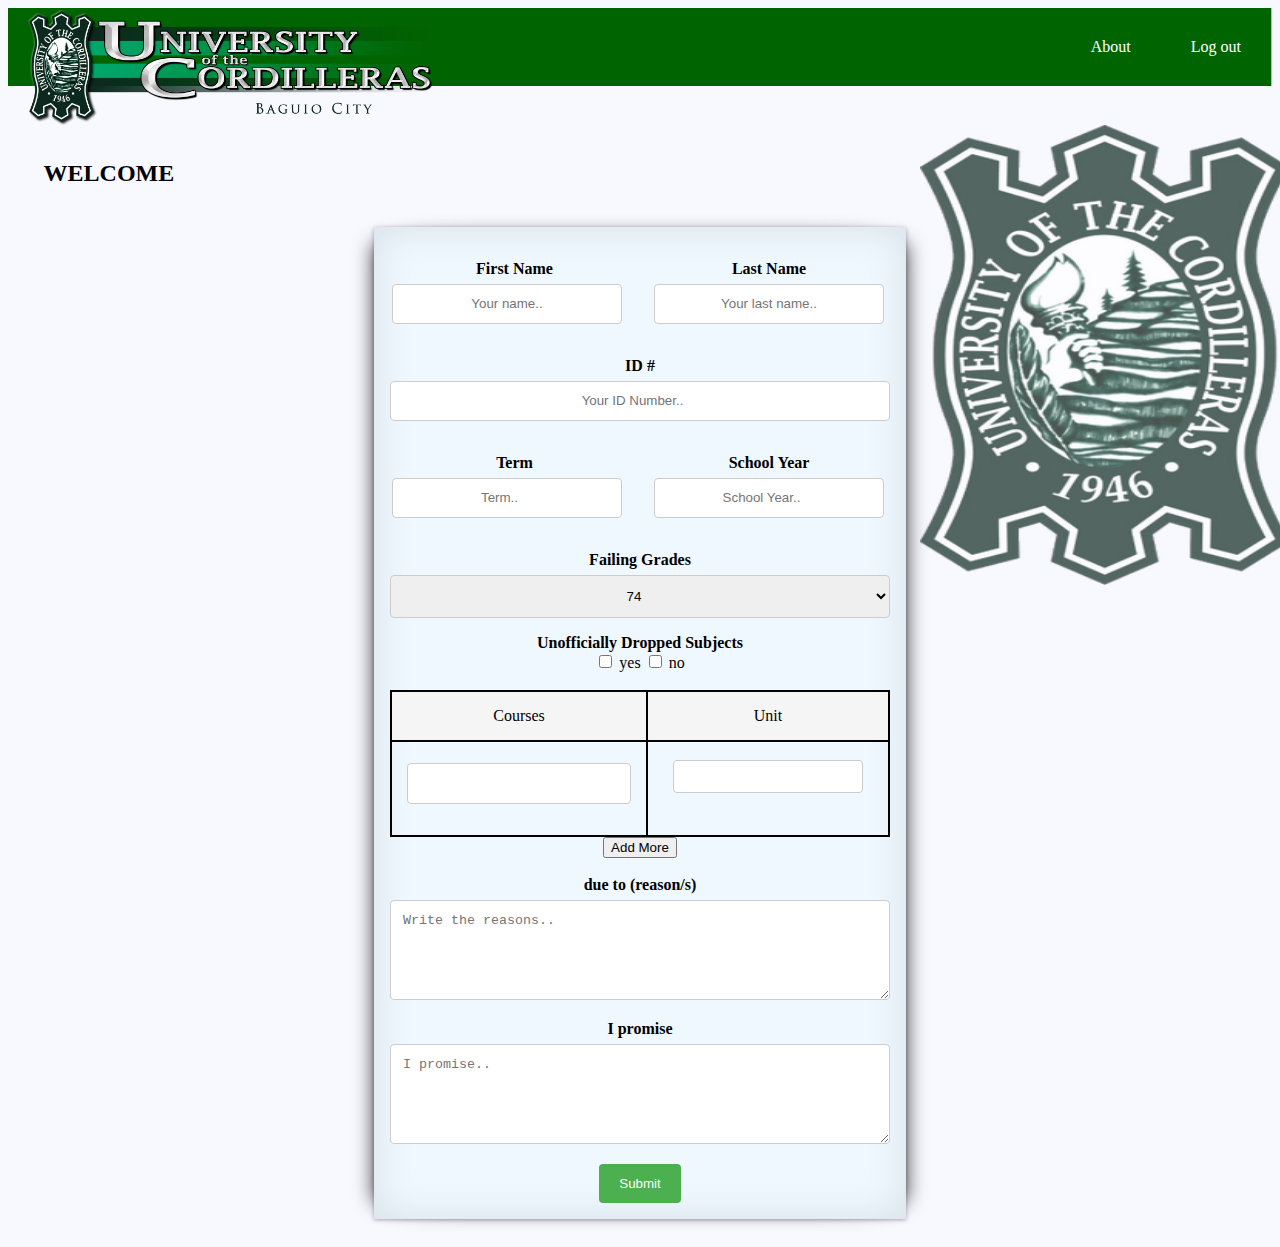
<file: index.html>
<!DOCTYPE html>
<html>
    <head>
        <meta charset="utf-8">
        <meta http-equiv="X-UA-Compatible" content="IE=edge">
        <meta name="viewport" content="width=device-width, initial-scale=1, shrink-to-fit=no">
        <meta name="description" content="">
        <meta name="author" content="">
        <title>FILL UP FORM</title>
        <link rel="stylesheet" href="header.css">
        
        
        <link rel="icon" type="image/png" href="University_of_the_Cordilleras_crest.png">
        
        <style>
            input[placeholder], option[value]{
                text-align: center;
            }
            .body{
              background-position: center;
              background-repeat: no-repeat;
              background-size: cover;
            }

            input[type=text], select, textarea, input[type=number]{
              width: 100%;
              padding: 12px;
              border: 1px solid #ccc;
              border-radius: 4px;
              box-sizing: border-box;
              margin-top: 6px;
              margin-bottom: 16px;
              resize: vertical;
            }

            input[type=submit] {
              background-color: #4CAF50;
              color: white;
              padding: 12px 20px;
              border: none;
              border-radius: 4px;
              cursor: pointer;
            }

            input[type=submit]:hover {
              background-color: #45a049;
            }

            .container {
              border-radius: 5px;
              padding: 20px;
            }

            .effect8{
                background-color: aliceblue;
                max-width: 500px;
                padding: 16px;
                position:relative;
                -webkit-box-shadow:0 1px 4px rgba(0, 0, 0, 0.3), 0 0 40px rgba(0, 0, 0, 0.1) inset;
                -moz-box-shadow:0 1px 4px rgba(0, 0, 0, 0.3), 0 0 40px rgba(0, 0, 0, 0.1) inset;
                box-shadow:0 1px 4px rgba(0, 0, 0, 0.3), 0 0 40px rgba(0, 0, 0, 0.1) inset;
            }

            .effect8:before, .effect8:after{
                content:"";
                position:absolute;
                z-index:-1;
                -webkit-box-shadow:0 0 20px rgba(0,0,0,0.8);
                -moz-box-shadow:0 0 20px rgba(0,0,0,0.8);
                box-shadow:0 0 20px rgba(0,0,0,0.8);
                top:10px;
                bottom:10px;
                left:0;
                right:0;
                -moz-border-radius:100px / 10px;
                border-radius:100px / 10px;
            }

            .effect8:after{
                right:10px;
                left:auto;
                -webkit-transform:skew(8deg) rotate(3deg);
                -moz-transform:skew(8deg) rotate(3deg);
                -ms-transform:skew(8deg) rotate(3deg);
                -o-transform:skew(8deg) rotate(3deg);
                transform:skew(8deg) rotate(3deg);
            }

            table {
                width:100%;
            }

           #t01, td{
                border: 2px solid black;
                border-collapse: collapse;
            }

            th, td {
                padding: 15px;
                text-align: center;
            }

            #tdfirst{
                background-color: whitesmoke;
                color: black;
            }
        </style>
    </head>
    
    <body>
        <form method="POST" action="form_process.php">
            <ul>
              <li style="float:right"><a href="login.php">Log out</a></li>
              <li style="float:right"><a href="about.html">About</a></li>
            </ul>
            <logo><img src="UC_Official_Logo.png" style="width=250px; height: 120px;"></logo>
            <br><br><br>
            <h2> &nbsp;&nbsp;&nbsp;&nbsp;&nbsp; WELCOME</h2>
            <div class="img">
                <img src="University_of_the_Cordilleras_crest.png" width="370px" height="460px">
            </div>
            <div class="container">
                <form action="/action_page.php">
                    <center>      
                        <div class="box effect8">
                            <table>
                                <tr>
                                    <th>
                                        <label><b>First Name</b></label>
                                        <input type="text" name="firstname" placeholder="Your name.." style="height:40px; width: 230px; margin-left: -15px;" required /></th>
                                    <th>
                                        <label><b>Last Name</b></label>
                                        <input type="text" name="lastname" placeholder="Your last name.." style="height:40px; width: 230px;" required />
                                    </th>
                                </tr>
                            </table>
                            
                            <label><b>ID #</b></label>
                            <input type="number" name="IDno" placeholder="Your ID Number.." style="height:40px; width: 100%;"required />

                            <table>
                                <tr>
                                    <th>
                                        <label><b>Term</b></label>
                                        <input type="number" name="term" placeholder="Term.." style="height:40px; width: 230px; margin-left: -15px;" required /></th>
                                    <th>
                                        <label><b>School Year</b></label>
                                        <input type="number" name="schoolyear" placeholder="School Year.." style="height:40px; width: 230px;" required />
                                    </th>
                                </tr>
                            </table>
                            
                            <label><b>Failing Grades</b></label>
                            <select id="grades" name="grades" required />
                              <option value="74">74</option>
                              <option value="73">73</option>
                              <option value="72">72</option>
                              <option value="71">71</option>
                              <option value="70">70</option>
                            <select/>
                            
                            <label><b>Unofficially Dropped Subjects</b></label><br>
                            <input type="checkbox" name="yes" value="yes"> yes
                            <input type="checkbox" name="no" value="no"> no<br><br>   
                            
                            <table id="t01">
                                <tr id="tdfirst">
                                    <td>Courses</td>
                                    <td>Unit</td>
                                </tr>
                                <tr>
                                    <td><input type="text" name="one" placeholder="" required /></td>
                                    <td><input type="number" name="two" placeholder="" style="height:33px; width: 190px; margin-top: -20px;" required /></td>
                                </tr>
                            </table>
                            <input type="button" name="btn" onclick="courseunit()" value="Add More">
                            <br><br>
                            
                            <label><b>due to (reason/s)</b></label>
                            <textarea id="reason" name="reason" placeholder="Write the reasons.." style="height:100px" required></textarea>
                            
                            <label><b>I promise</b></label>
                            <textarea id="promise" name="promise" placeholder="I promise.." style="height:100px" required></textarea>
                            <input type="submit" value="Submit" name="btn">
                        
                        </div>
                    </center>
                </form>
            </div>    
        </form>
    </body>
    <script>
        function courseunit() {
          var table = document.getElementById("t01");
          var row = table.insertRow(t01.rows.length - 1);
          var cell1 = row.insertCell(0);
          var cell2 = row.insertCell(1);
          cell1.innerHTML = 
                "<td><input type='text' name='one' placeholder=''></td>";
          cell2.innerHTML = 
                "<td><input type='number' name='two' placeholder='' style='height:33px; width: 190px; margin-top: -20px;' ></td>";
        }
    </script>
</html>
</file>
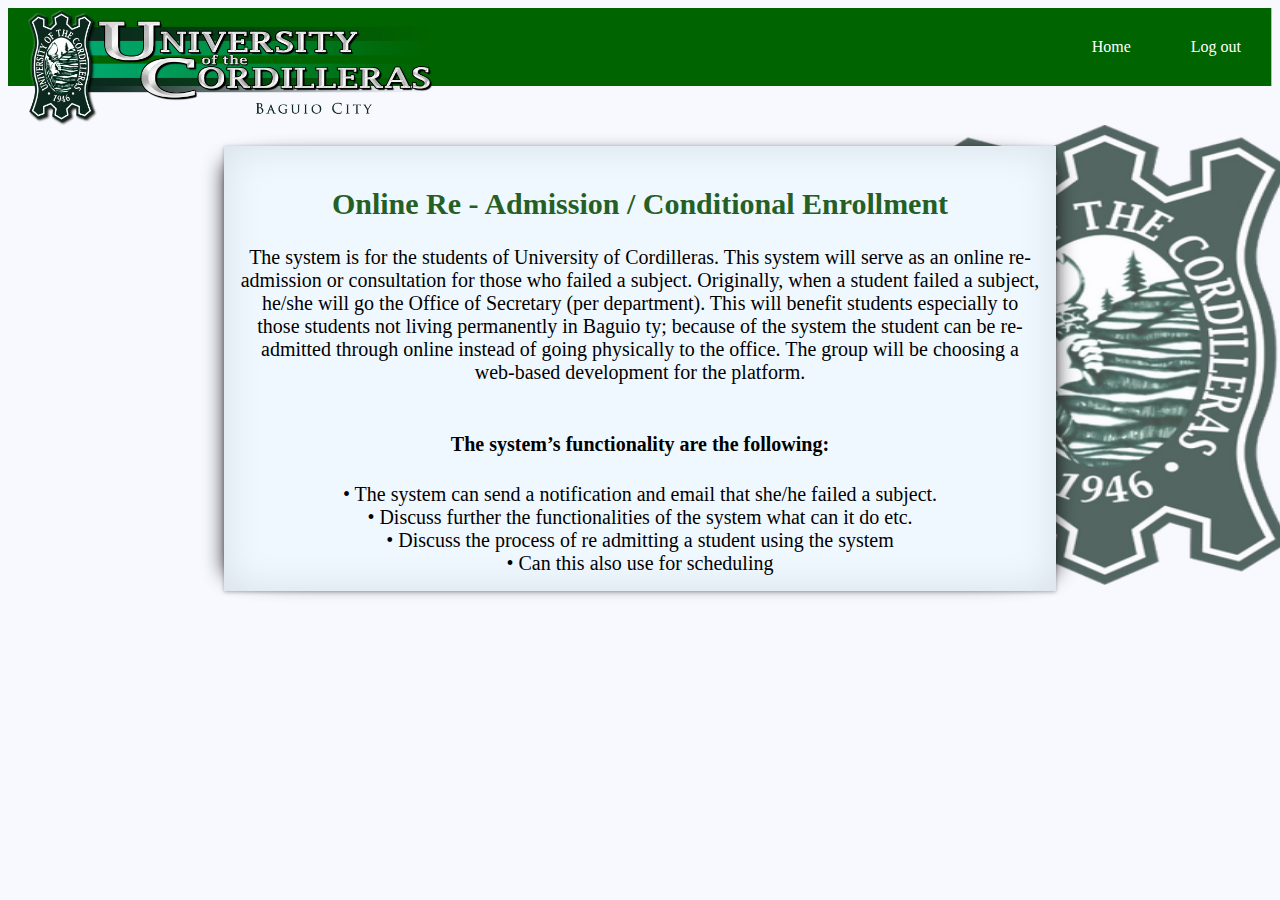
<file: about.html>
<!DOCTYPE html>
<html>
    <head>
        <title>ABOUT</title>
        <link rel="icon" type="image/png" href="University_of_the_Cordilleras_crest.png">
        <link rel="stylesheet" href="header.css">
        <style>
            .container {
              border-radius: 5px;
              padding: 20px;
              margin-top: 40px;
              font-size: 20px;
            }
            h2{
                color:  #246026;
            }
            .func{
                text-align: center;
            }
            .effect8{
                background-color: aliceblue;
                max-width: 800px;
                padding: 16px;
                position:relative;
                -webkit-box-shadow:0 1px 4px rgba(0, 0, 0, 0.3), 0 0 40px rgba(0, 0, 0, 0.1) inset;
                -moz-box-shadow:0 1px 4px rgba(0, 0, 0, 0.3), 0 0 40px rgba(0, 0, 0, 0.1) inset;
                box-shadow:0 1px 4px rgba(0, 0, 0, 0.3), 0 0 40px rgba(0, 0, 0, 0.1) inset;
            }
            .effect8:before, .effect8:after{
                content:"";
                position:absolute;
                z-index:-1;
                -webkit-box-shadow:0 0 20px rgba(0,0,0,0.8);
                -moz-box-shadow:0 0 20px rgba(0,0,0,0.8);
                box-shadow:0 0 20px rgba(0,0,0,0.8);
                top:10px;
                bottom:10px;
                left:0;
                right:0;
                -moz-border-radius:100px / 10px;
                border-radius:100px / 10px;
            }
            .effect8:after{
                right:10px;
                left:auto;
                -webkit-transform:skew(8deg) rotate(3deg);
                -moz-transform:skew(8deg) rotate(3deg);
                -ms-transform:skew(8deg) rotate(3deg);
                -o-transform:skew(8deg) rotate(3deg);
                transform:skew(8deg) rotate(3deg);
            }
            table {
                width:100%;
            }
           #t01, td{
                border: 2px solid black;
                border-collapse: collapse;
            }
            th, td {
                padding: 15px;
                text-align: center;
            }
            #tdfirst{
                background-color: whitesmoke;
                color: black;
            }
        </style>
    </head>
    <body>
        <form method="POST" action="">
            <ul>
              <li style="float:right"><a href="login.php">Log out</a></li>
              <li style="float:right"><a href="homepage.php">Home</a></li>
            </ul>
            <logo><img src="UC_Official_Logo.png" style="width=250px; height: 120px;"></logo>
            <div class="img">
                <img src="University_of_the_Cordilleras_crest.png" width="370px" height="460px">
            </div>
            <div class="container">
                <form action="/action_page.php">
                    <center>      
                        <div class="box effect8">
                            <table>
                                <tr>
                                    <h2>Online Re - Admission / Conditional Enrollment</h2>
                                </tr>
                                <tr>
                                    The system is for the students of University of Cordilleras. This system will serve as an online re-admission or consultation for those who failed a subject. Originally, when a student failed a subject, he/she will go the Office of Secretary (per department). This will benefit students especially to those students not living permanently in Baguio <CITE></CITE>ty; because of the system the student can be re-admitted through online instead of going physically to the office. The group will be choosing a web-based development for the platform.
                                </tr><br><br>
                                <tr>
                                    <h4>The system’s functionality are the following:</h4>
                                </tr>
                                <tr class="func">
                                    •    The system can send a notification and email that she/he failed a subject. <br>
                                    •   Discuss further the functionalities of the system what can it do etc. <br>
                                    •   Discuss the process of re admitting a student using the system <br>
                                    •   Can this also use for scheduling
                                </tr>
                            </table>
                        </div>
                    </center>
                </form>
            </div>
        </form>
    </body>
</html>
</file>
<file: header.css>
body{
    height: 100%;
    font-family:"century gothic";
    background-color: ghostwhite;
    background-position: center;
    background-repeat: no-repeat;
    background-size: cover;
}
   
ul {
    list-style-type: none;
    margin: 0;
    padding: 0;
    overflow: hidden;
    background-color: darkgreen;
}

li {
    float: left;
    border-right:1px solid #bbb;
}

li a {
    display: block;
    color: white;
    text-align: center;
    padding: 30px 30px;
    text-decoration: none;
}
    
li:last-child {
    border-right: none;
}

li a:hover:not(.active) {
    background-color: black;
}

.img {
    opacity: 0.7;
    position: absolute;
    top: 125px;
    left: 920px;
    z-index: -1;
}

.img:hover {
    opacity: 1.0;
}

logo {
    position: absolute;
    left: 20px;
    top: 7px;
}
</file>
